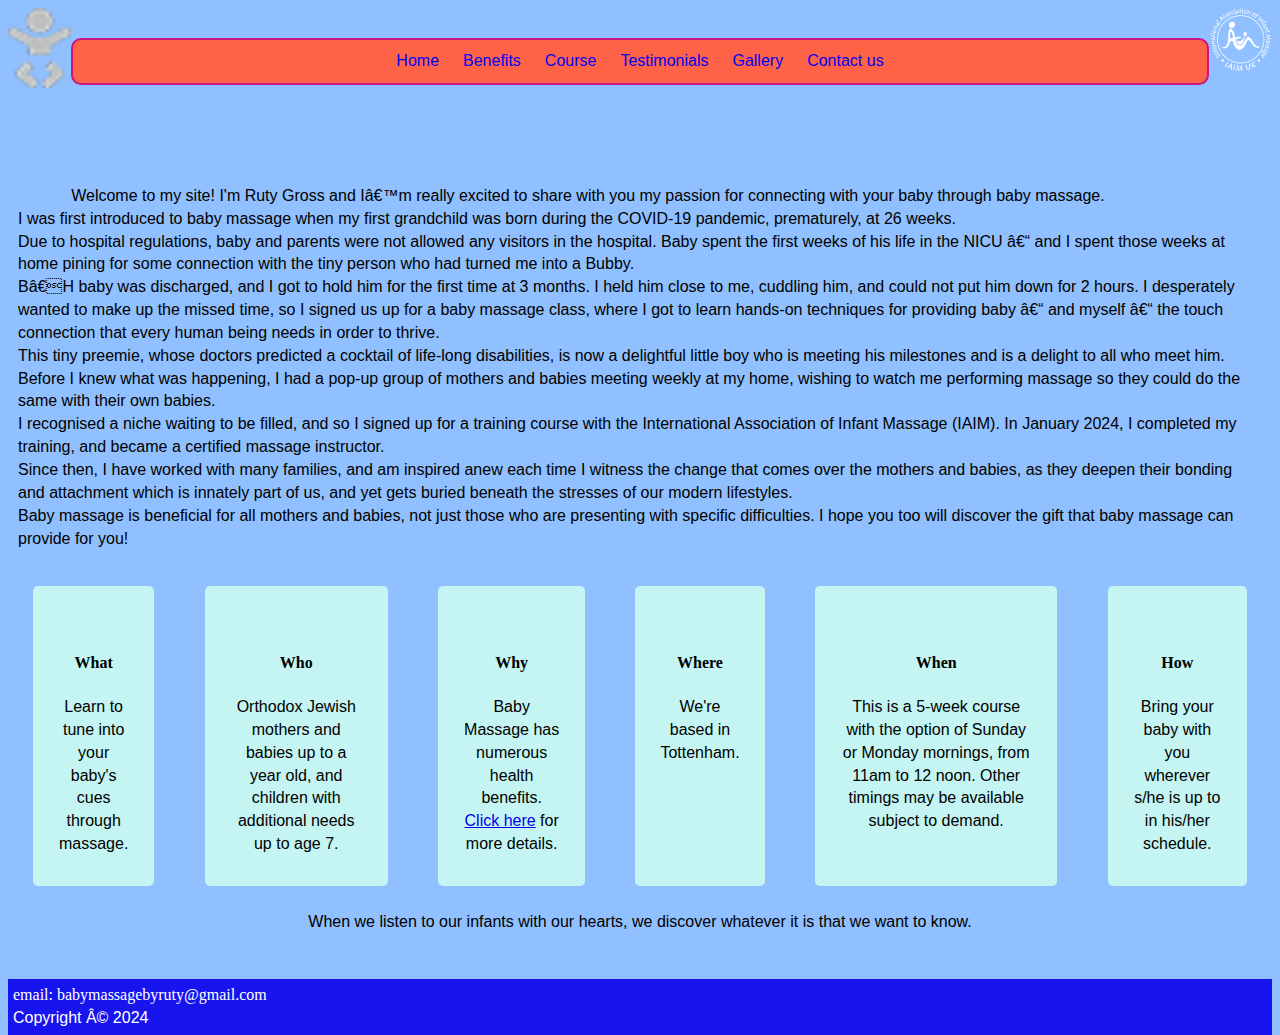
<file: index.html>
<!DOCTYPE html>
<html><head><meta charset=UTF-8">
<link rel="icon" class="js-site-favicon" type="image/svg+xml" href="favicon.svg">
	<title>Learn baby massage in 5 weeks</title>
	<link href="style2.css" rel="stylesheet" type="text/css">
</head>
<body>
<header>
<img class='contact' src='sample.png' title='Baby Massage by Ruty'>
<nav><ul>
<li><a href='index.html'>Home</a></li>
<li><a href='benefits.html'>Benefits</a></li>
<li><a href='course.html'>Course</a></li>
<li> <a href='testimonials.html'>Testimonials</a></li>
<li><a href='gallery.html'>Gallery</a></li>
<li><a href='https://docs.google.com/forms/d/e/1FAIpQLScmQ7pW8aOD7B-zsuwW7iBLuu_-YRQaztUCPcPliVpPkk2BGQ/viewform?usp=sf_link'>Contact us</a></li></ul>
</nav>
<img class='contact' src='IAIM UK.png' title='International Association of Infant Massage UK logo' alt='IAIM logo'>
</header>
<main>
<p class='about'>Welcome to my site! I'm Ruty Gross and I’m really excited to share with you my passion for connecting with your baby through baby massage.
<br>
I was first introduced to baby massage when my first grandchild was born during the COVID-19 pandemic, prematurely, at 26 weeks. 
<br>
Due to hospital regulations, baby and parents were not allowed any visitors in the hospital.  Baby spent the first weeks of his life in the NICU – and I spent those weeks at home pining for some connection with the tiny person who had turned me into a Bubby.
<br>
B”H baby was discharged, and I got to hold him for the first time at 3 months.  I held him close to me, cuddling him, and could not put him down for 2 hours.  I desperately wanted to make up the missed time, so I signed us up for a baby massage class, where I got to learn hands-on techniques for providing baby – and myself – the touch connection that every human being needs in order to thrive.
<br>
This tiny preemie, whose doctors predicted a cocktail of life-long disabilities, is now a delightful little boy who is meeting his milestones and is a delight to all who meet him.
<br>
Before I knew what was happening, I had a pop-up group of mothers and babies meeting weekly at my home, wishing to watch me performing massage so they could do the same with their own babies.
<br>
I recognised a niche waiting to be filled, and so I signed up for a training course with the International Association of Infant Massage (IAIM).  In January 2024, I completed my training, and became a certified massage instructor.
<br>
Since then, I have worked with many families, and am inspired anew each time I witness the change that comes over the mothers and babies, as they deepen their bonding and attachment which is innately part of us, and yet gets buried beneath the stresses of our modern lifestyles.
<br>
Baby massage is beneficial for all mothers and babies, not just those who are presenting with specific difficulties.  I hope you too will discover the gift that baby massage can provide for you!</p>
<div class="bigv"><div class="bigw">
<h4>What</h4>
<p>Learn to tune into your baby's cues through massage.</p>
</div>
<div class="bigw">
<h4>Who</h4>
<p>Orthodox Jewish mothers and babies up to a year old, and children with additional needs up to age 7.</p>
</div><div class="bigw">
<h4>Why</h4>
<p>Baby Massage has numerous health benefits. <a href='benefits.html'>Click here</a> for more details.</p>
</div>
<div class="bigw">
<h4>Where</h4>
<p>We're based in Tottenham.</p>
</div>
<div class="bigw">
<h4>When</h4>
<p>This is a 5-week course with the option of Sunday or Monday mornings, from 11am to 12 noon. Other timings may be available subject to demand.</p>
</div>
<div class="bigw">
<h4>How</h4>
<p>Bring your baby with you wherever s/he is up to in his/her schedule.</p>
</div></div>
<footer class='upfoot'>
<div class="container">

  <!-- Full-width images with number text -->
  <div class="mySlides">
      <p class='centful'>When we listen to our infants with our hearts, we discover whatever it is that we want to know.</p> 
  </div>

  <div class="mySlides">
      <p class='centful'>Connect with your children heart-to-heart. Touch them with your hands, your eyes and your heart. Let them bond with the living, breathing world.</p>
  </div>

  <div class="mySlides">
      <p class='centful'>To work with patience is to gather power.</p>
  </div>

  <div class="mySlides">
      <p class='centful'>The best parenting springs from simple love.</p>
  </div>

  <div class="mySlides">
      <p class='centful'>The wise attune themselves to a child's true need and steadfastly follow it.</p>
  </div>

  <div class="mySlides">
      <p class='centful'>A wise mother knows: there is no good child or bad child. There is only this child.</p>
  </div>
  <div class="mySlides">
      <p class='centful'>
Things which matter most should never be at the mercy of things which matter least. - Goethe
</p>
  </div>

  <div class="mySlides">
      <p class='centful'>
Humans and other creatures need nurturing touch to develop healthy bodies, minds, spirits and relationships.</p>
  </div>
 <div class="mySlides">
      <p class='centful'>
“Being touched and caressed,
Being massaged, 
Is food for the infant.
Food as necessary
As minerals, vitamins and proteins.”
Dr. Frederick Leboyer
</p>
  </div>
 <div class="mySlides">
      <p class='centful'>
“Give your children yourself, 
and the need for things will be minimal.”
Vimala macclure
</p>
  </div>
 <div class="mySlides">
      <p class='centful'>
“nurturing touch is essential for normal brain development” David Ginty, professor of neurobiology, Harvard
</p>
  </div>
 <div class="mySlides">
      <p class='centful'>
"Infant massage is not a fad, it is an ancient art that connects you deeply with the person who is your baby, and helps you to understand your baby’s particular nonverbal language and respond with love and respectful listening. It empowers you as a parent, for it gives you the means by which you become an expert on your own child.”
~ IAIM Founder, Vimala McClure

</p>
  </div>
 <div class="mySlides">
      <p class='centful'>
“spoil your children with the indulgence of your touch.  Perhaps there is nothing quite so personal and intimate as the gift of infant massage.”
</p>
  </div>
 <div class="mySlides">
      <p class='centful'>
“infant massage enriches the parent as well as the baby.”
</p>
  </div>
 <div class="mySlides">
      <p class='centful'>
“Infant massage is one tool we have to help reshape our child’s interpretation of the world.  To release her pain, grief and fear, and to open her up to love and joy.”
</p>
  </div>
 





</div>
<script src='slideshow.js'></script>
</footer>
<footer class='foot'>email: babymassagebyruty@gmail.com
<p>Copyright © 2024</p>
</footer></main>
</body></html>
</file>
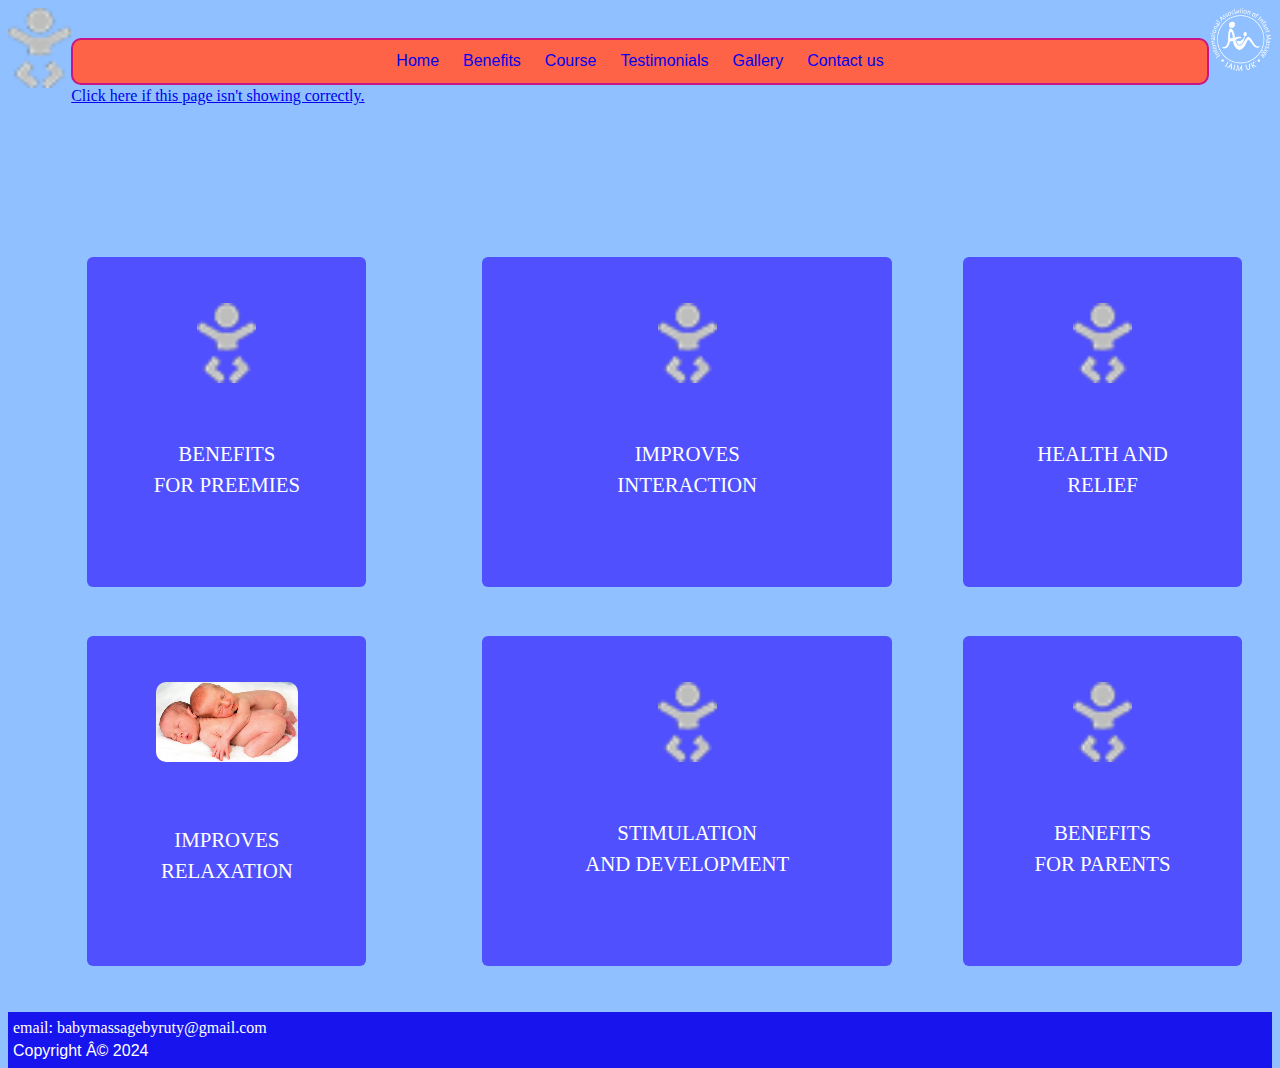
<file: benefits.html>
<!DOCTYPE html>
<html><head><meta charset=UTF-8">
	<title>benefits of baby massage</title>
	<link href="style2.css" rel="stylesheet" type="text/css">
	<link rel="icon" class="js-site-favicon" type="image/svg+xml" href="favicon.svg">
</head>
<body>
<header>
<img class='contact' src='sample.png' title='Baby Massage by Ruty'>
<nav><ul>
<li><a href='index.html'>Home</a></li>
<li><a href='benefits.html'>Benefits</a></li>
<li><a href='course.html'>Course</a></li>
<li> <a href='testimonials.html'>Testimonials</a></li>
<li><a href='gallery.html'>Gallery</a></li>
<li><a href='https://docs.google.com/forms/d/e/1FAIpQLScmQ7pW8aOD7B-zsuwW7iBLuu_-YRQaztUCPcPliVpPkk2BGQ/viewform?usp=sf_link'>Contact us</a></li></ul>
</nav>
<img class='contact' src='IAIM UK.png' title='International Association of Infant Massage UK logo' alt='IAIM logo'>
	<a href='benefits_clear.html' style="
    display: block;
    max-width: 95%;">Click here if this page isn't showing correctly.</a>
</header><main>
	
<div>
<div class="container">
<div class="box2">
<!--start single box-->
<div class="col">
	<div class="view">
		<br><br> 
		<img src="sample.png" class='tinypic' alt="">
		<h3>benefits<br>for preemies</h3>
		<div class="mask">
			<p>baby massage on premature babies has proven to improve weight gain, increase bone density, and promote longer periods of being awake and active.  Preemies who receive daily massage require less hospitalization.</p>
		</div>
	</div>
</div>

<div class="col">
	<div class="wideview view">
		<br><br>
		<img src="sample.png" class='tinypic' alt="">
		<h3>improves<br>interaction</h3>
		<div class="mask">
			<p>Massaging your baby promotes bonding; it contains every element of the bonding process.  Infant massage promotes a secure attachment with your child over time.  It promotes verbal and nonverbal communication between the two of you.  Your baby receives undivided attention from you; he feels respected and loved.  It is one of the only times that all of his senses are nourished.
			</p><p>When babies develop a secure attachment bond, they are better able to develop fulfilling intimate relationships;
maintain emotional balance;
feel confident and good about themselves;
enjoy being with others;
rebound from disappointment  and loss; and
share their feelings and seek support</p>
		</div>
	</div>
</div>
<div class="col">
	<div class="view rview">
		<br><br> 
<img src="sample.png" class='tinypic' alt="">
		<h3>Health and<br>Relief</h3>
				<div class="mask">
					<p>Infant massage helps with gas and colic, constipation and elimination, muscular tension, and teething discomfort.  It also helps with growing pains, organizes the nervous system, relieves physical and psychological tension, and softens skin.  It helps release physical and emotional tension, balances oxygen levels, and provides a sense of security.</p>
				</div>
				
		</div>
	</div>
</div>
	<div class="clearfix"></div>
	</div>
	</div>
	</div>
	<div >
		<div class="container">
			<div class="box2">
				<div class="col"><div class="view">
							<br><br> <video class="tinypic">
        <source src="relaxation.mp4" type="video/mp4" />
       </video>
					<h3>improves<br>Relaxation</h3>
					<div class="mask">
						<p>Regular infant massage improves sleep, increases flexibility, and regulates behavioral states.  It reduces stress, levels of stress hormones, and hyper-sensitivity.  Massaging your baby creates higher levels of anti-stress hormones and promotes an improved ability to self-calm.  It teaches your infant to relax in the face of stress.</p>
					</div>
					
				</div>
				

			</div>
			<div class="col">
				<div class="wideview view">
						<br> <br><img src="sample.png" class='tinypic' alt="">

		<h3>Stimulation<br>and Development</h3>
		<div class="mask">
			<p>Infant massage aids in the development of your baby’s circulatory, respiratory, and gastrointestinal systems.  It aids in sensory integration, helping your baby learn how her body feels and what its limits are.  Massaging your baby supports brain growth by helping to make connections between neurons in the brain, which helps develop her nervous system.  It also aids the generation of muscular development and tone, and contributes to her mind/body awareness.</p>
			</div></div>
		</div>
		<div class="col">
				<div class="view rview">
					<br><br> <img src="sample.png" class='tinypic' alt="">
					<h3>Benefits<br>for parents</h3>
			<div class="mask">
				<p>Massaging your baby releases bonding and relaxing hormones into your system.  It helps you learn a type of mindfulness as you spend quality time with your infant.  It can aid in lactation, self-esteem, and confidence in your parenting.  The bonding and secure attachment help you be a better parent.  It helps you understand your baby’s language.  Massage your baby has shown to alleviate PPD in the mother.</p>
				
			</div>
			
		</div>
		

	</div>
	<div class="clearfix"></div>
	</div>
	</div>
	</div><br><br>
<footer class='foot'>email: babymassagebyruty@gmail.com
<p>Copyright © 2024</p>
</footer></main>
</body></html>
</file>
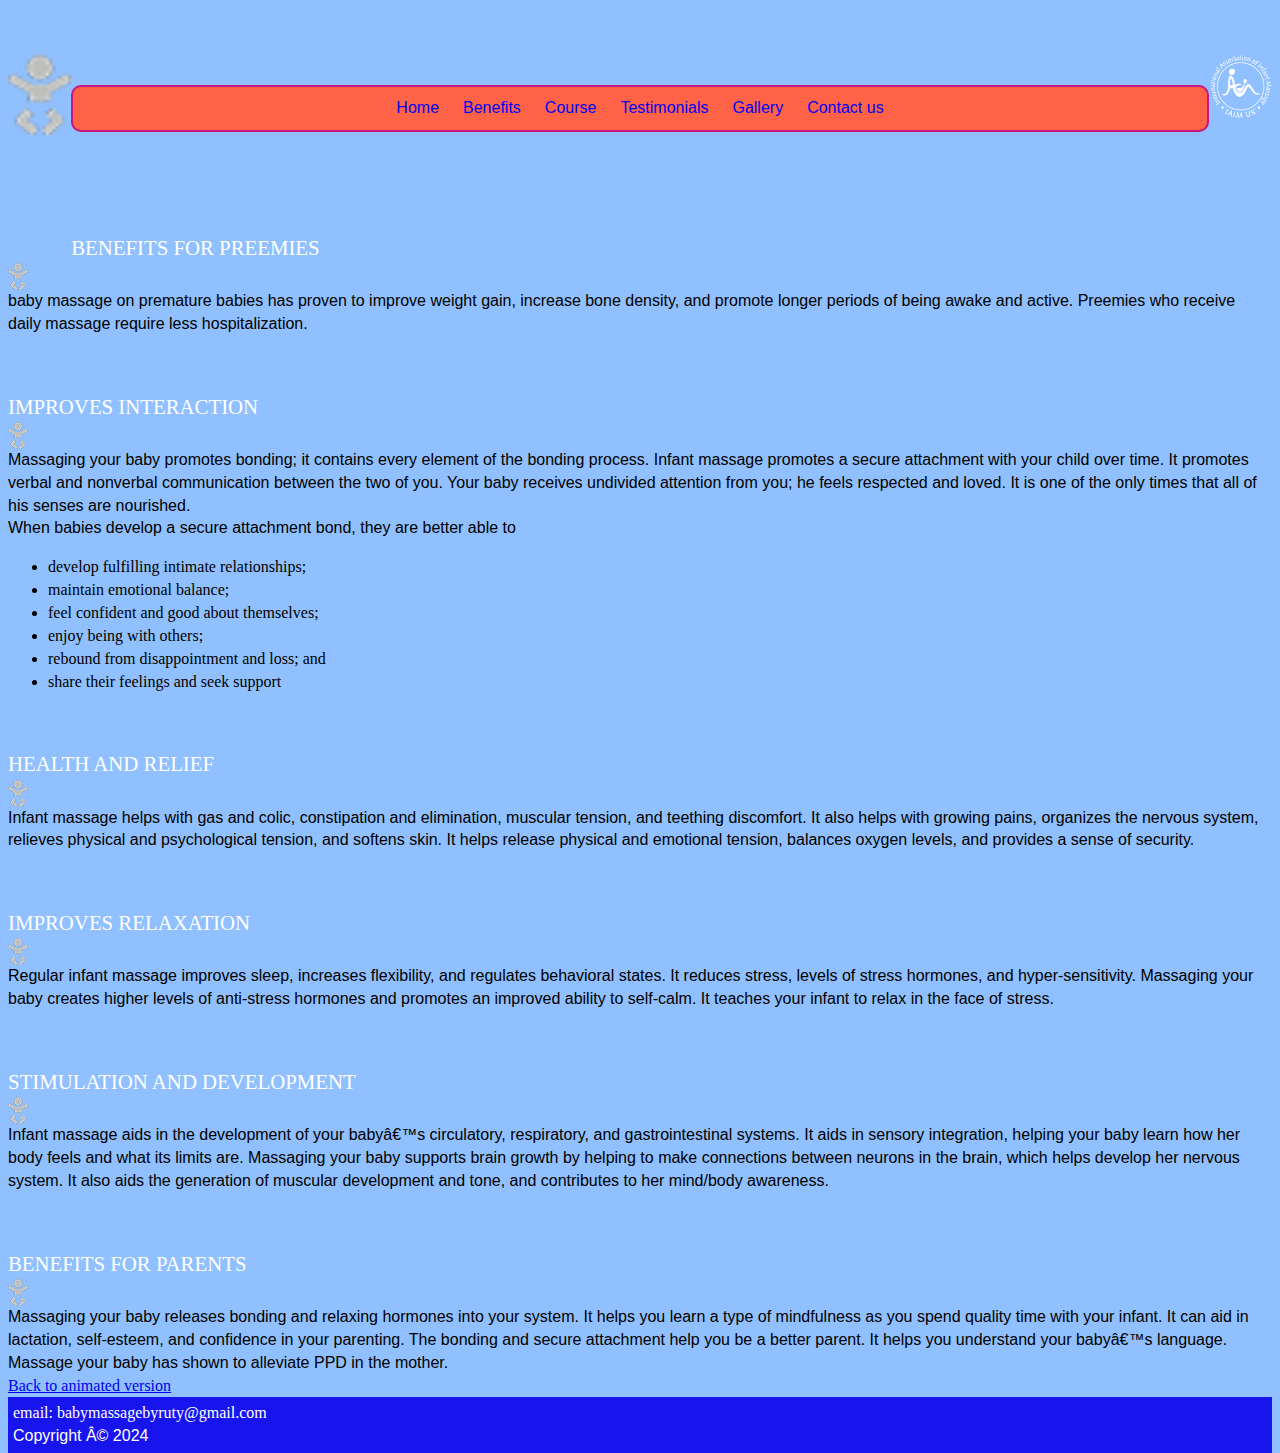
<file: benefits_clear.html>
<!DOCTYPE html>
<html><head><meta charset=UTF-8">
	<title>benefits of baby massage</title>
	<link href="style2.css" rel="stylesheet" type="text/css">
	<link rel="icon" class="js-site-favicon" type="image/svg+xml" href="favicon.svg">
</head>
<body>
<header>
	<img class='contact' src='sample.png' title='Baby Massage by Ruty'>
<nav><ul>
<li><a href='index.html'>Home</a></li>
<li><a href='benefits.html'>Benefits</a></li>
<li><a href='course.html'>Course</a></li>
<li> <a href='testimonials.html'>Testimonials</a></li>
<li><a href='gallery.html'>Gallery</a></li>
<li><a href='https://docs.google.com/forms/d/e/1FAIpQLScmQ7pW8aOD7B-zsuwW7iBLuu_-YRQaztUCPcPliVpPkk2BGQ/viewform?usp=sf_link'>Contact us</a></li></ul>
</nav>
<img class='contact' src='IAIM UK.png' title='International Association of Infant Massage UK logo' alt='IAIM logo'>
</header>
	<main>
<h3>benefits for preemies</h3>
<img src="sample.png" alt="">
<p>baby massage on premature babies has proven to improve weight gain, increase bone density, and promote longer periods of being awake and active.  Preemies who receive daily massage require less hospitalization.</p>
		
		<h3>improves interaction</h3>
<img src="sample.png" alt="">
			<p>Massaging your baby promotes bonding; it contains every element of the bonding process.  Infant massage promotes a secure attachment with your child over time.  It promotes verbal and nonverbal communication between the two of you.  Your baby receives undivided attention from you; he feels respected and loved.  It is one of the only times that all of his senses are nourished.
			<br>When babies develop a secure attachment bond, they are better able to <ul><li>develop fulfilling intimate relationships;</li><li>
maintain emotional balance;</li><li>
feel confident and good about themselves;</li><li>
enjoy being with others;</li><li>
rebound from disappointment  and loss; and</li><li>
share their feelings and seek support</li></ul></p>

				<h3>Health and Relief</h3>
<img src="sample.png" alt="">
					<p>Infant massage helps with gas and colic, constipation and elimination, muscular tension, and teething discomfort.  It also helps with growing pains, organizes the nervous system, relieves physical and psychological tension, and softens skin.  It helps release physical and emotional tension, balances oxygen levels, and provides a sense of security.</p>
			
					<h3>improves Relaxation</h3>
<img src="sample.png" alt="">
						<p>Regular infant massage improves sleep, increases flexibility, and regulates behavioral states.  It reduces stress, levels of stress hormones, and hyper-sensitivity.  Massaging your baby creates higher levels of anti-stress hormones and promotes an improved ability to self-calm.  It teaches your infant to relax in the face of stress.</p>
					

		<h3>Stimulation and Development</h3>
<img src="sample.png" alt="">
			<p>Infant massage aids in the development of your baby’s circulatory, respiratory, and gastrointestinal systems.  It aids in sensory integration, helping your baby learn how her body feels and what its limits are.  Massaging your baby supports brain growth by helping to make connections between neurons in the brain, which helps develop her nervous system.  It also aids the generation of muscular development and tone, and contributes to her mind/body awareness.</p>
			
			<h3>Benefits for parents</h3>
<img src="sample.png" alt="">
				<p>Massaging your baby releases bonding and relaxing hormones into your system.  It helps you learn a type of mindfulness as you spend quality time with your infant.  It can aid in lactation, self-esteem, and confidence in your parenting.  The bonding and secure attachment help you be a better parent.  It helps you understand your baby’s language.  Massage your baby has shown to alleviate PPD in the mother.</p>
<a href="benefits.html">Back to animated version</a>
<footer class='foot'>email: babymassagebyruty@gmail.com
<p>Copyright © 2024</p>
</footer></main>
</body></html>
</file>
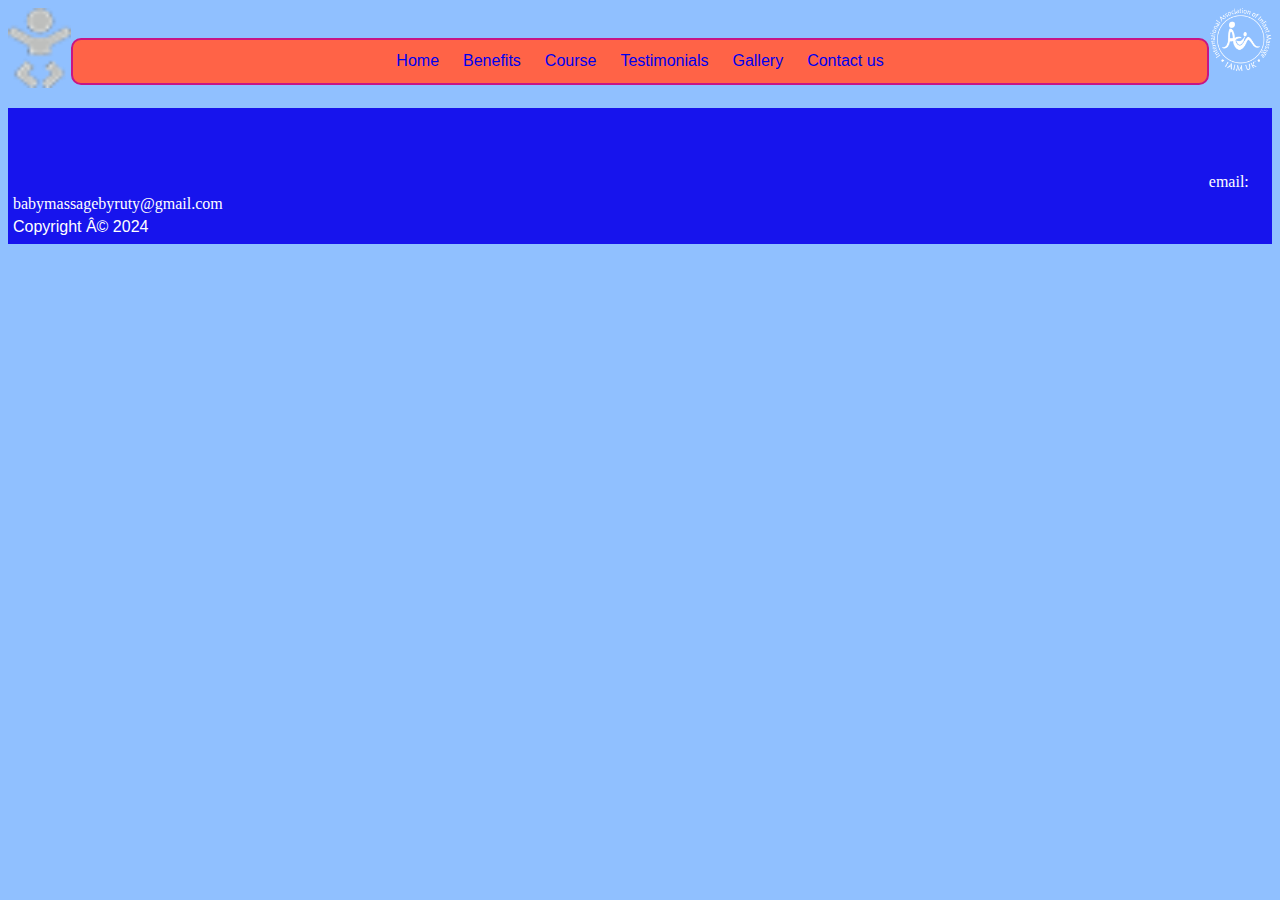
<file: course.html>
<!DOCTYPE html>
<html><head><meta charset=UTF-8">
	<link rel="icon" class="js-site-favicon" type="image/svg+xml" href="favicon.svg">
	<title>about the course</title>
	<link href="style2.css" rel="stylesheet" type="text/css">
</head>
<body>
<header>
	<img class='contact' src='sample.png' title='Baby Massage by Ruty'>
<nav><ul>
<li><a href='index.html'>Home</a></li>
<li><a href='benefits.html'>Benefits</a></li>
<li><a href='course.html'>Course</a></li>
<li> <a href='testimonials.html'>Testimonials</a></li>
<li><a href='gallery.html'>Gallery</a></li>
<li><a href='https://docs.google.com/forms/d/e/1FAIpQLScmQ7pW8aOD7B-zsuwW7iBLuu_-YRQaztUCPcPliVpPkk2BGQ/viewform?usp=sf_link'>Contact us</a></li></ul>
</nav>
<img class='contact' src='IAIM UK.png' title='International Association of Infant Massage UK logo' alt='IAIM logo'>
</header>
	<main>
<footer class='foot'>email: babymassagebyruty@gmail.com
<p>Copyright © 2024</p>
</footer></main>
</body></html>
</file>
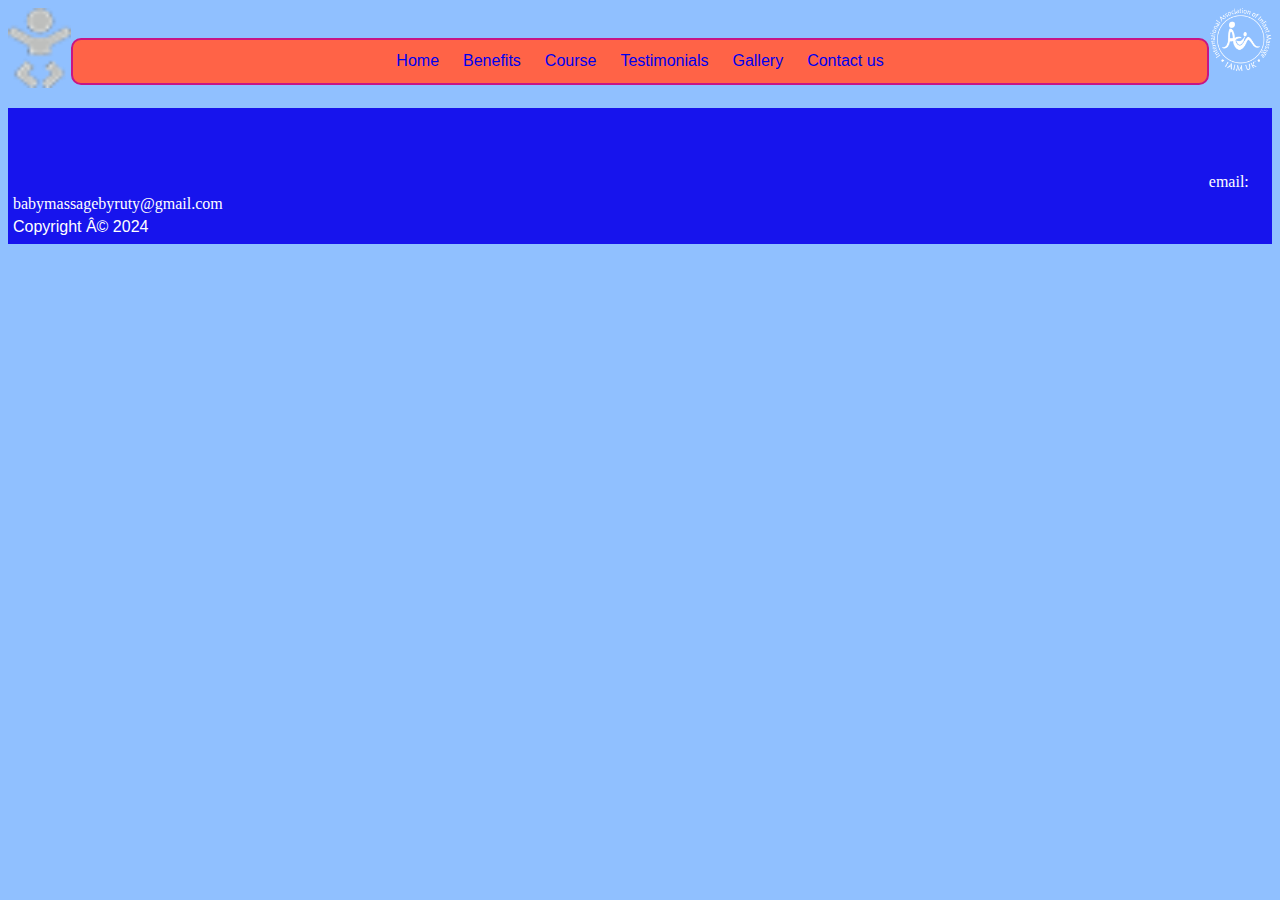
<file: gallery.html>
<!DOCTYPE html>
<html><head><meta charset=UTF-8">
	<title>See the course in action</title>
	<link rel="icon" class="js-site-favicon" type="image/svg+xml" href="favicon.svg">
	<link href="style2.css" rel="stylesheet" type="text/css">
</head>
<body>
<header>
	<img class='contact' src='sample.png' title='Baby Massage by Ruty'>
<nav><ul>
<li><a href='index.html'>Home</a></li>
<li><a href='benefits.html'>Benefits</a></li>
<li><a href='course.html'>Course</a></li>
<li> <a href='testimonials.html'>Testimonials</a></li>
<li><a href='gallery.html'>Gallery</a></li>
<li><a href='https://docs.google.com/forms/d/e/1FAIpQLScmQ7pW8aOD7B-zsuwW7iBLuu_-YRQaztUCPcPliVpPkk2BGQ/viewform?usp=sf_link'>Contact us</a></li></ul>
</nav>
<img class='contact' src='IAIM UK.png' title='International Association of Infant Massage UK logo' alt='IAIM logo'>
</header>
<main>
<footer class='foot'>email: babymassagebyruty@gmail.com
<p>Copyright © 2024</p>
</footer></main>
</body></html>
</file>
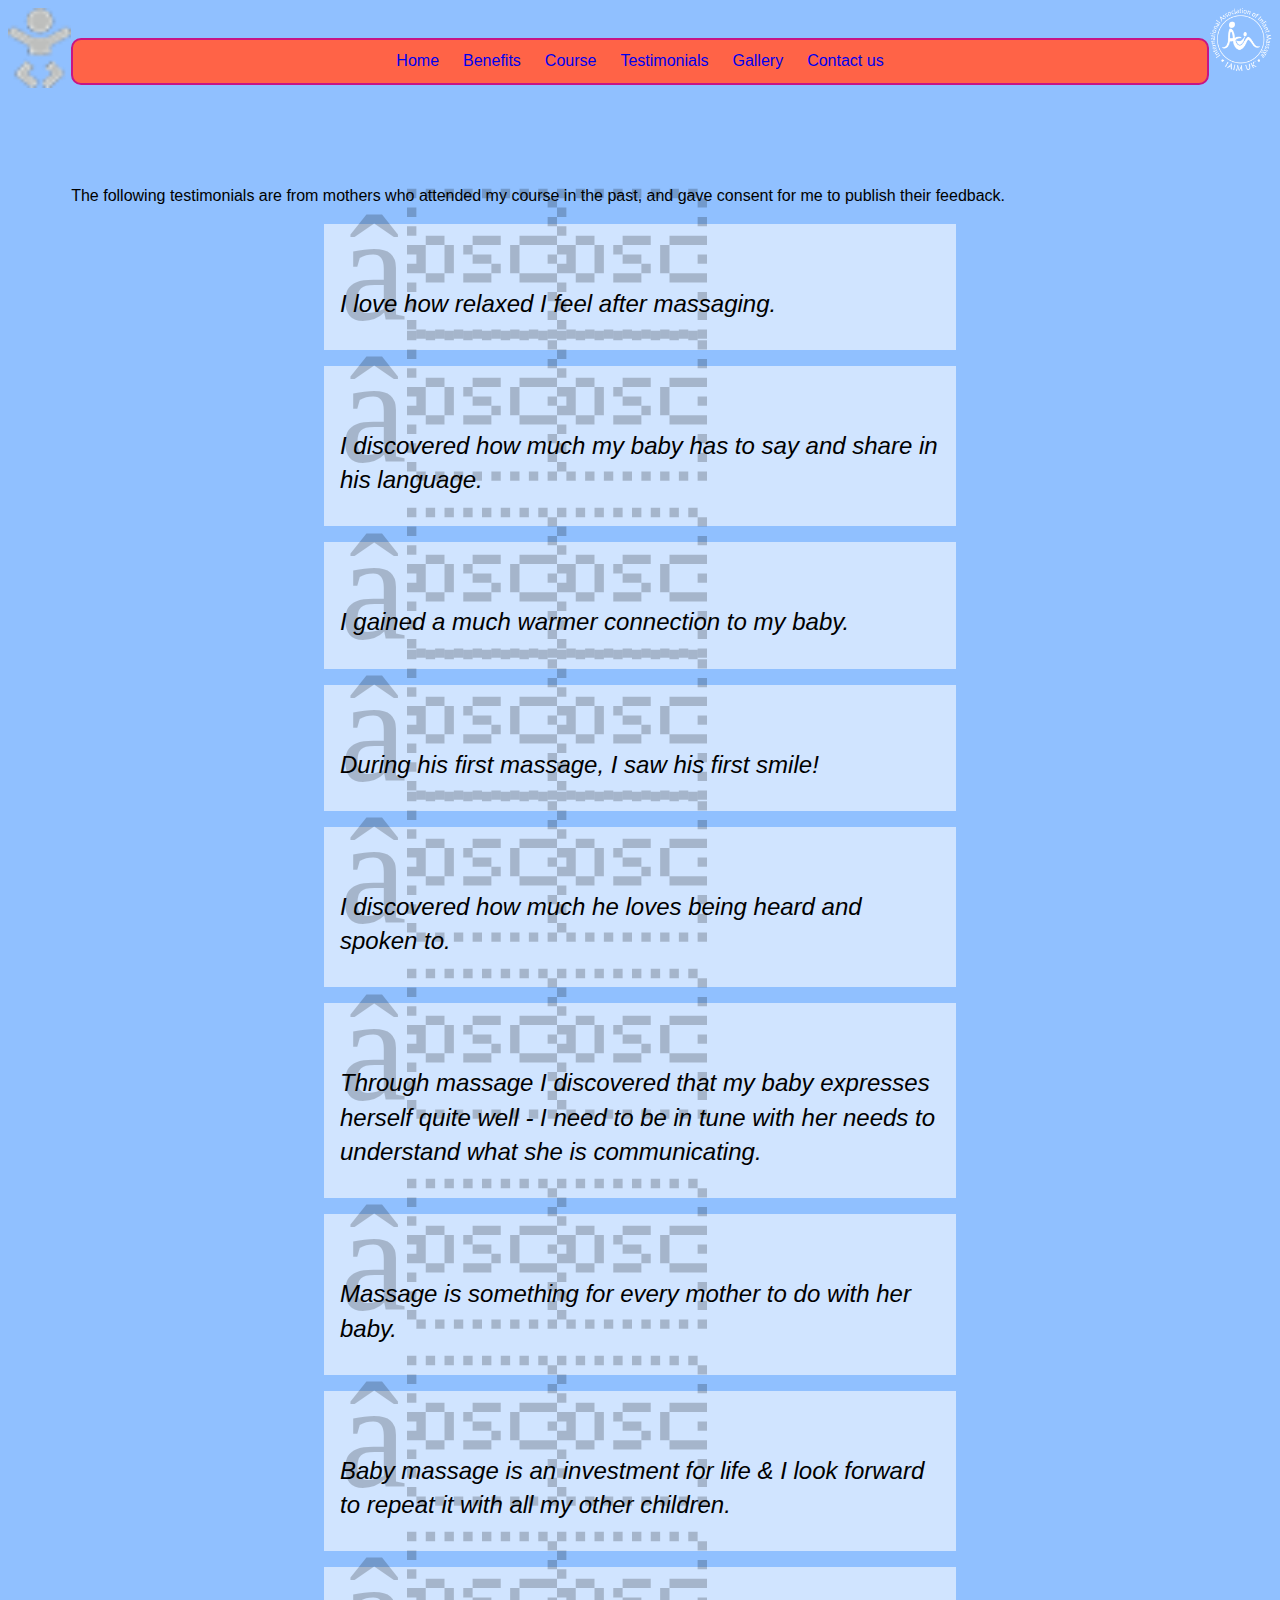
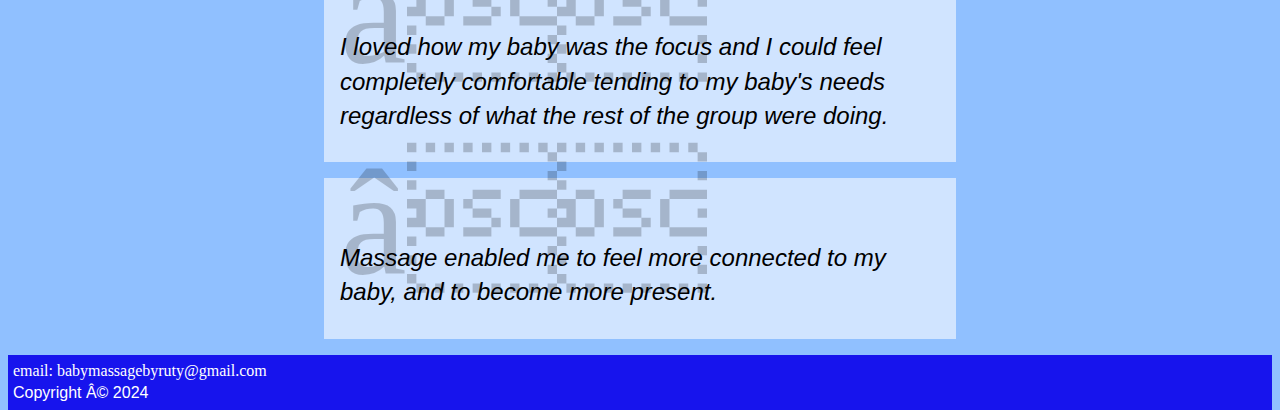
<file: testimonials.html>
<!DOCTYPE html>
<html><head><meta charset=UTF-8">
	<title>Hear what other have to say</title>
	<link rel="icon" class="js-site-favicon" type="image/svg+xml" href="favicon.svg">
	<link href="style2.css" rel="stylesheet" type="text/css">
</head>
<body>
<header>
<img class='contact' src='sample.png' title='Baby Massage by Ruty'>
<nav><ul>
<li><a href='index.html'>Home</a></li>
<li><a href='benefits.html'>Benefits</a></li>
<li><a href='course.html'>Course</a></li>
<li> <a href='testimonials.html'>Testimonials</a></li>
<li><a href='gallery.html'>Gallery</a></li>
<li><a href='https://docs.google.com/forms/d/e/1FAIpQLScmQ7pW8aOD7B-zsuwW7iBLuu_-YRQaztUCPcPliVpPkk2BGQ/viewform?usp=sf_link'>Contact us</a></li></ul>
</nav>
<img class='contact' src='IAIM UK.png' title='International Association of Infant Massage UK logo' alt='IAIM logo'>
</header><main><br>
	<p style="    max-width: 95%;">The following testimonials are from mothers who attended my course in the past, and gave consent for me to publish their feedback.</p>
	<div class="quotebox">
<span style="font-size:150px;line-height:0.6em;opacity:0.2">❝</span>
<p class="qtext" style="margin-top:-40px">
<i>I love how relaxed I feel after massaging.</i></p>
</div>
<div class="quotebox">
<span style="font-size:150px;line-height:0.6em;opacity:0.2">❝</span>
<p class="qtext" style="margin-top:-40px">
<i>I discovered how much my baby has to say and share in his language.</i></p>
</div>
<div class="quotebox">
<span style="font-size:150px;line-height:0.6em;opacity:0.2">❝</span>
<p class="qtext" style="margin-top:-40px">
<i>I gained a much warmer connection to my baby.</i></p>
</div>
<div class="quotebox">
<span style="font-size:150px;line-height:0.6em;opacity:0.2">❝</span>
<p class="qtext" style="margin-top:-40px">
<i>During his first massage, I saw his first smile!</i></p>
</div>
<div class="quotebox">
<span style="font-size:150px;line-height:0.6em;opacity:0.2">❝</span>
<p class="qtext" style="margin-top:-40px">
<i>I discovered how much he loves being heard and spoken to.</i></p>
</div>
<div class="quotebox">
<span style="font-size:150px;line-height:0.6em;opacity:0.2">❝</span>
<p class="qtext" style="margin-top:-40px">
<i>Through massage I discovered that my baby expresses herself quite well - I need to be in tune with her needs to understand what she is communicating.</i></p>
</div>
<div class="quotebox">
<span style="font-size:150px;line-height:0.6em;opacity:0.2">❝</span>
<p class="qtext" style="margin-top:-40px">
<i>Massage is something for every mother to do with her baby.</i></p>
</div>
<div class="quotebox">
<span style="font-size:150px;line-height:0.6em;opacity:0.2">❝</span>
<p class="qtext" style="margin-top:-40px">
<i>Baby massage is an investment for life & I look forward to repeat it with all my other children.</i></p>
</div>
<div class="quotebox">
<span style="font-size:150px;line-height:0.6em;opacity:0.2">❝</span>
<p class="qtext" style="margin-top:-40px">
<i>I loved how my baby was the focus and I could feel completely comfortable tending to my baby's needs regardless of what the rest of the group were doing.</i></p>
</div>
<div class="quotebox">
<span style="font-size:150px;line-height:0.6em;opacity:0.2">❝</span>
<p class="qtext" style="margin-top:-40px">
<i>Massage enabled me to feel more connected to my baby, and to become more present.</i></p>
</div>
<footer class='foot'>email: babymassagebyruty@gmail.com
<p>Copyright © 2024</p>
</footer></main>
</body></html>
</file>
<file: style2.css>
/* style2.css */
/*benefits*/
.tinypic{height:80px;border-radius:10px}
/* menu */
nav{text-align:center;
width: 90%;
    float: left;
    display: block;
    position: relative;}
nav ul {
    background-color: tomato;
    border-style: solid;
    border-color: MediumVioletRed;
    border-width: 2px;
    padding: 10px;
    /*width: 450px;*/
    border-radius: 10px;
margin:30px 0px 0px 0px}
nav ul li {
    list-style-type: none;
    display: inline;
    margin-right: 10px;
    margin-left: 10px;
    color: PapayaWhip;
font-family: 'Helvetica', sans-serif;
}
nav ul li a {
    text-decoration: none;
}
.contact{vertical-align: middle;
    float: left;
    display: table-cell;
    position: relative;
    box-sizing: border-box;
    width: 5%;
max-height:80px}
/*overall layout*/
main{    position: relative;
    top: 100px;}

/* sliding boxes */


* {box-sizing: border-box;}
body {  line-height: 1.42857143;
background-color:#90c0ff;
}
img {  vertical-align: middle;}
.container {
  padding-right: 15px;
  padding-left: 15px;
  margin-right: auto;
  margin-left: auto;
}

.container-fluid {
  padding-right: 15px;
  padding-left: 15px;
  margin-right: auto;
  margin-left: auto;
}
.row {
  margin-right: -15px;
  margin-left: -15px;
}
.col{
  position: relative;
  min-height: 1px;
  padding-right: 15px;
  padding-left: 15px;
}
@media (min-width: 992px) {.col{ float: left;
width: 33.33333333%;  }
}

.container:before,
.container:after,
.modal-footer:before,
.modal-footer:after {
  display: table;
  content: " ";
}

.container:after,
.container-fluid:after,
.modal-footer:after {
  clear: both;
}
h3{
	margin:0;
   font-family: 'AllertaStencil-Regular';
    font-weight: 400;
	color:#fff;
	font-size:1.3em;
	margin-top: 20%;
	text-transform: uppercase;
	line-height:1.5em;
}	
p{
	margin:0;
	font-family: 'Open Sans', sans-serif;
}
.box2 {
    margin: 4% 0% 2% 4%;
}
.view {
  	width: 279px;
	height: 330px;
	float: left;
	overflow: hidden;
	position: relative;
	text-align: center;
	cursor: default;
    background: #5050ff;
	border-radius:6px;
}
.view .mask,.view .content {
  	width: 282px;
	height: 330px;
	position: absolute;
	overflow: hidden;
	top: 0px;
	left: -2px;
	border-radius:6px;
}
.view h4 {
   text-transform: uppercase;
   color: #fff;
   text-align: center;
   position: relative;
   font-size: 17px;
   padding: 10px;
   background:none;
   font-weight:400;
   margin: 20px 19px 1px 10px;
   font-family: 'Open Sans', sans-serif;
   line-height: 1.6em;
}
.view p {
  	font-size: 0.9em;
	position: relative;
	color: #FFF;
	padding:20px 20px 0px 20px;
	text-align: center;
	line-height: 1.5em;
}
.view img {
   transition: all 0.3s ease-in-out;
}
.view .mask {
  background-color:#ff50ff;
   transform: translateX(-300px);
   filter: alpha(opacity=100);
   opacity: 1;
   transition: all 0.3s ease-in-out;
}
.view h3{transition: all 0.3s ease-in-out;}
.view p {
   color: #fff;
   /*transition: all 0.2s linear;*/
}
.view:hover h3 {
transform: translateX(400px);}
.view:hover img {
transform: translateX(400px);}
.view:hover .mask {
   transform: translateX(0px);
}
.wideview {width: 410px;}
.wideview .mask,.wideview .content {width: 413px;}
.wideview:hover h3 {transform: translateX(410px);}
.view:hover img {transform: translateX(410px);}
.wideview .mask {
   transform: translateX(-431px);
   transition: all 0.3s ease-in-out;}
.rview{float:right}
h3{margin-top: 55px}
/*quotes*/
.quotebox{
color:rgb(0,0,0);
background-color:rgb(208 228 255);
margin-left:50px;
margin-right:50px;
margin-top:16px;
margin-bottom:16px;
padding:0.01em 16px 0.01em 16px;
width:50%;
margin-left:25%
}
.qtext{margin-top:-40px;
font-size:24px;
margin-bottom:1.2em;}
/*boxes at bottom of homepage*/
.bigv{display:flex;
text-align:center;}
.bigw{
background-color: rgb(196 245 242);
justify-content: center;
text-align: center;
    padding: 45px 25px 30px;
    border-radius: 5px;
margin:2%
}
/*footer*/
.foot{background: rgb(23 20 237);color:white;padding:5px}
.about{margin:5px;padding:5px}
/*slideshow upfoot*/
* {
  box-sizing: border-box;
}

/* Position the image container (needed to position the left and right arrows) */
.container {
  position: relative;
}

/* Hide the images by default */
.mySlides {
  display: none;
}
.centful{text-align:center;height:68px;
width:100%}

/*gallery*/
div.gallery {
  margin: 5px;
  border: 1px solid #ccc;
  float: left;
  width: 180px;
}

div.gallery:hover {
  border: 1px solid #777;
}

div.gallery img {
  width: 100%;
  height: auto;
}

div.desc {
  padding: 15px;
  text-align: center;
}
</file>
